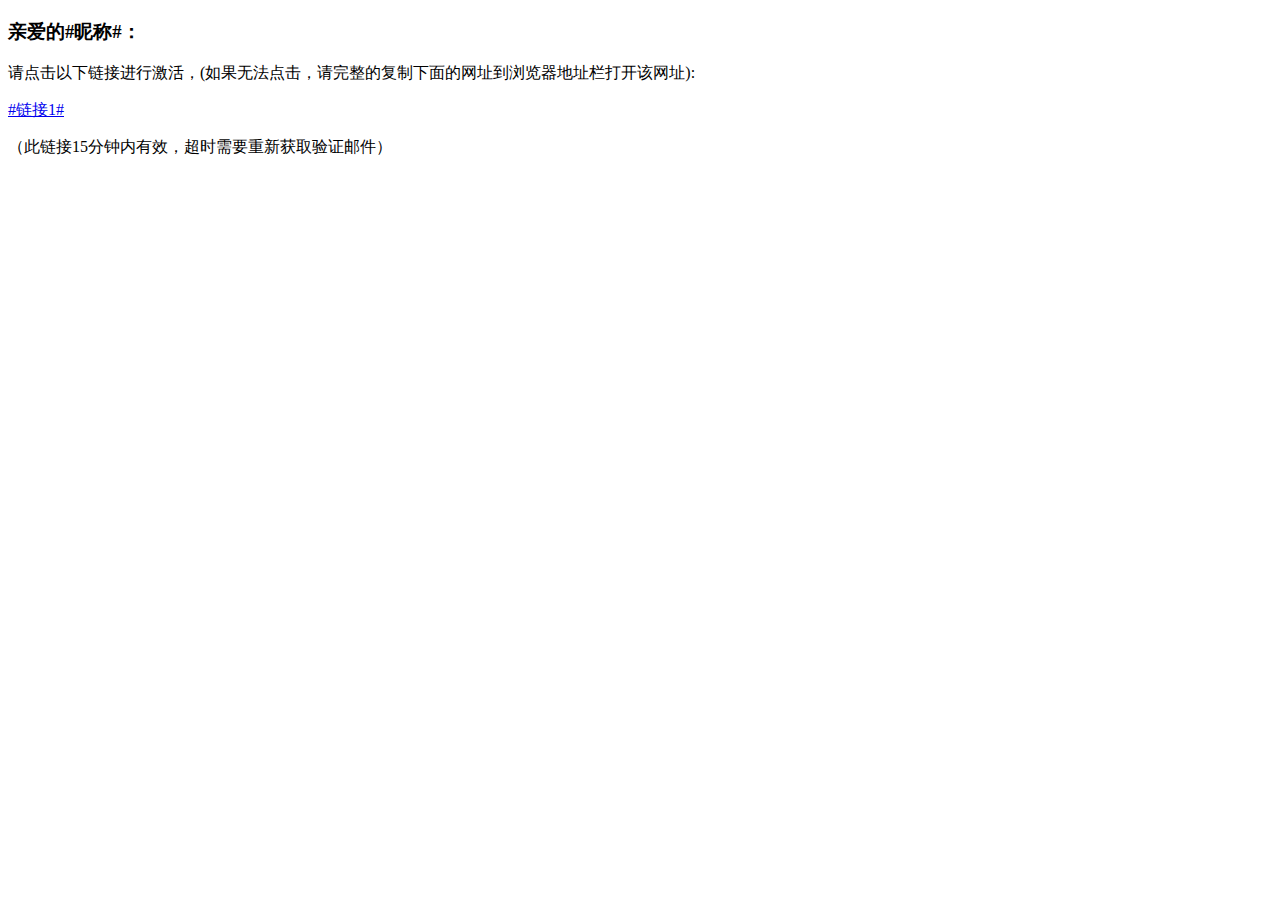
<file: core/mail_tpls/sendactive.html>
<!DOCTYPE html>
<html lang="en">
<head>
    <meta charset="UTF-8">
    <title>亲爱的#昵称#，请确认你的注册邮箱</title>
</head>
<body>
<h3>亲爱的#昵称#：</h3>
<p>请点击以下链接进行激活，(如果无法点击，请完整的复制下面的网址到浏览器地址栏打开该网址):</p>
<p><a href="#链接1#" target="_blank">#链接1#</a></p>
<p>（此链接15分钟内有效，超时需要重新获取验证邮件）</p>
</body>
</html>
</file>
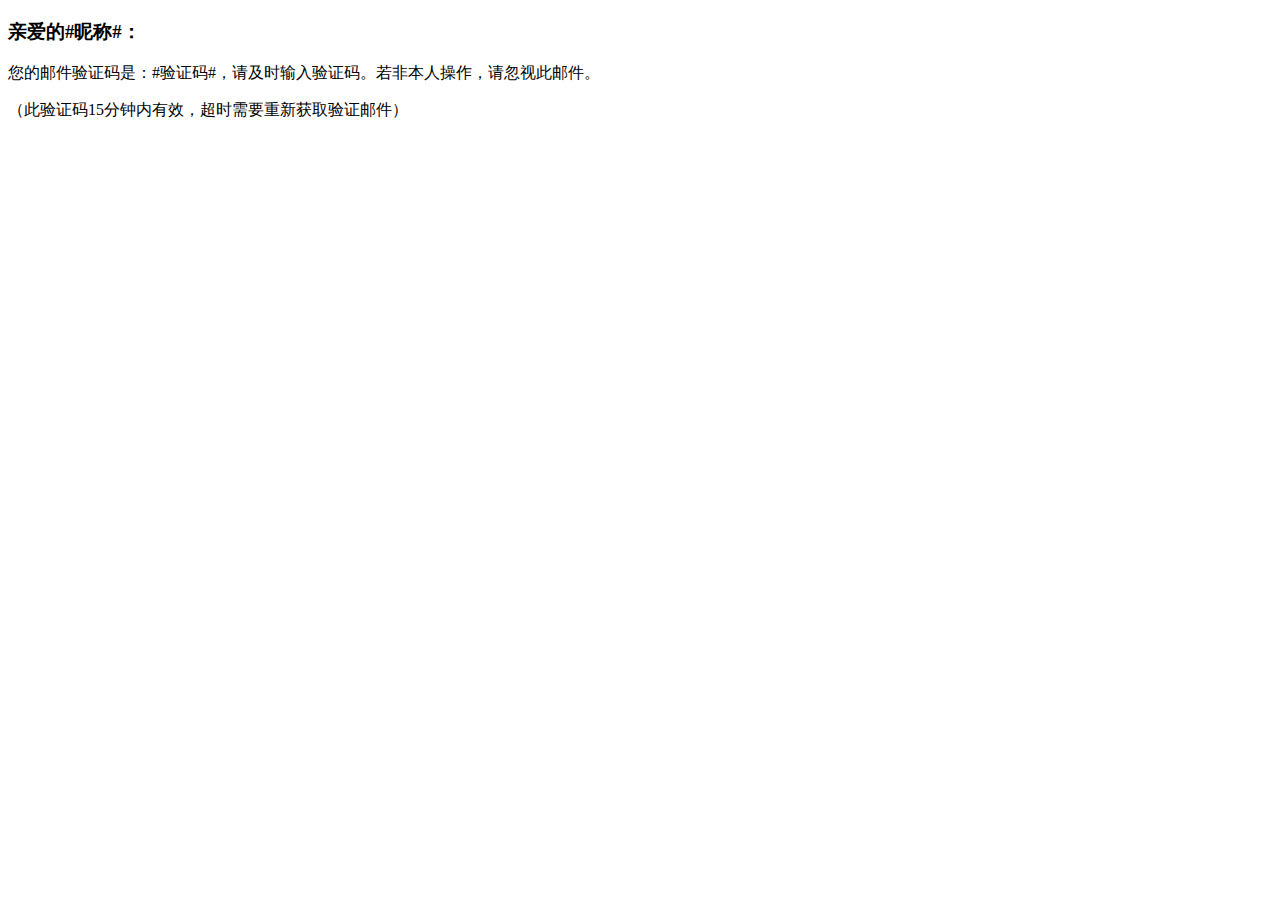
<file: core/mail_tpls/sendcode.html>
<!DOCTYPE html>
<html lang="en">
<head>
    <meta charset="UTF-8">
    <title>您的邮件验证码</title>
</head>
<body>
<h3>亲爱的#昵称#：</h3>
<p>您的邮件验证码是：#验证码#，请及时输入验证码。若非本人操作，请忽视此邮件。</p>
<p>（此验证码15分钟内有效，超时需要重新获取验证邮件）</p>
</body>
</html>
</file>
